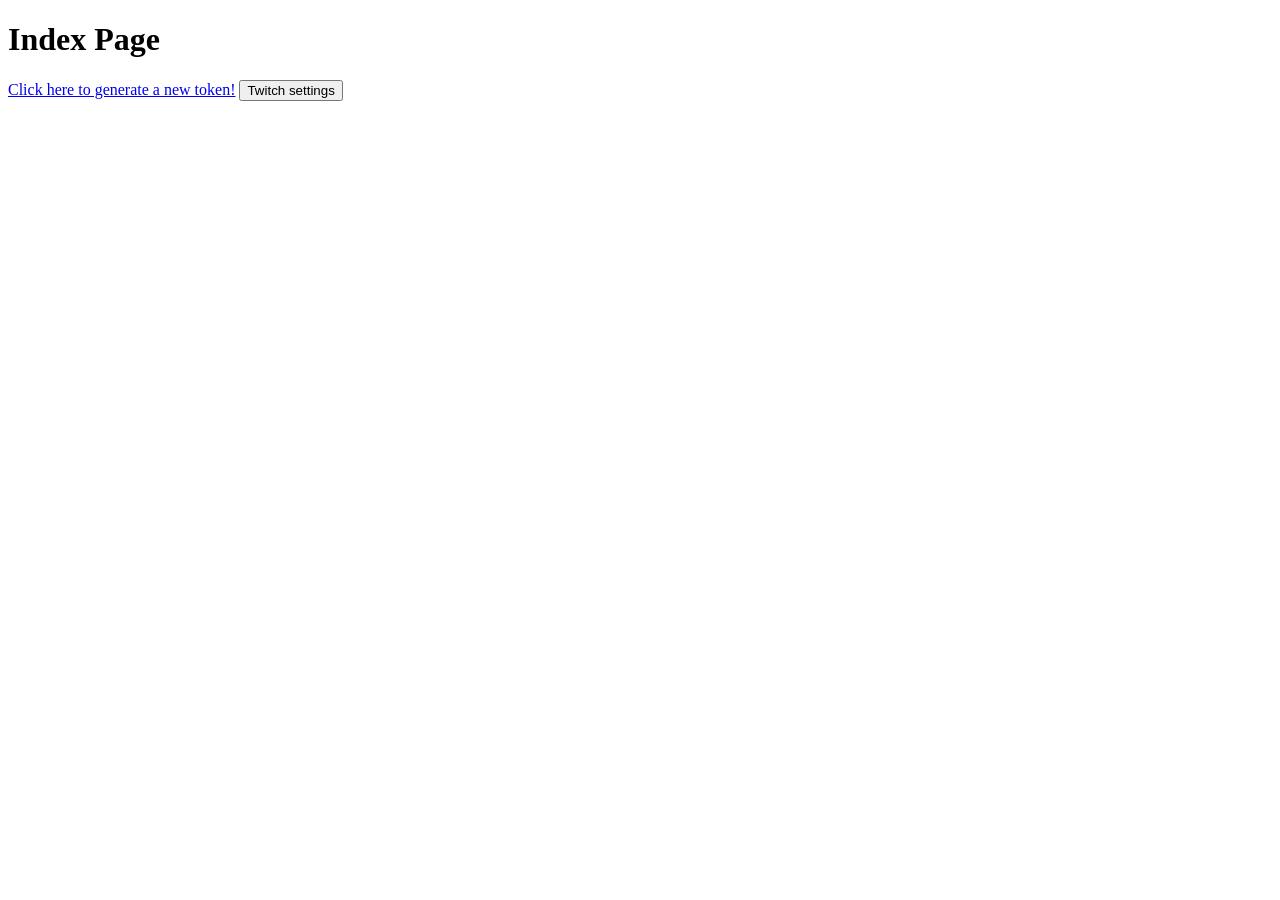
<file: twitch/OAuth/App/content/index.html>
<!DOCTYPE html>
    <html lang = "en">
        <head>
            <meta charset = "UTF-8">
            <meta name = "viewport" content = "width=device-width, inital-scale=1.0">
            <title>Homepage</title>
        </head>

        <body>
            <h1>Index Page</h1>
            <a href="https://id.twitch.tv/oauth2/authorize?response_type=token&client_id=gnltd0pal01dzp6uxogo36s83v4ygm&redirect_uri=http://localhost:3000/redirect&scope=">Click here to generate a new token!</a>

            <a href = "/twitchSettings">
                <button>Twitch settings</button>
            </a>
        </body>
    </html>
</file>
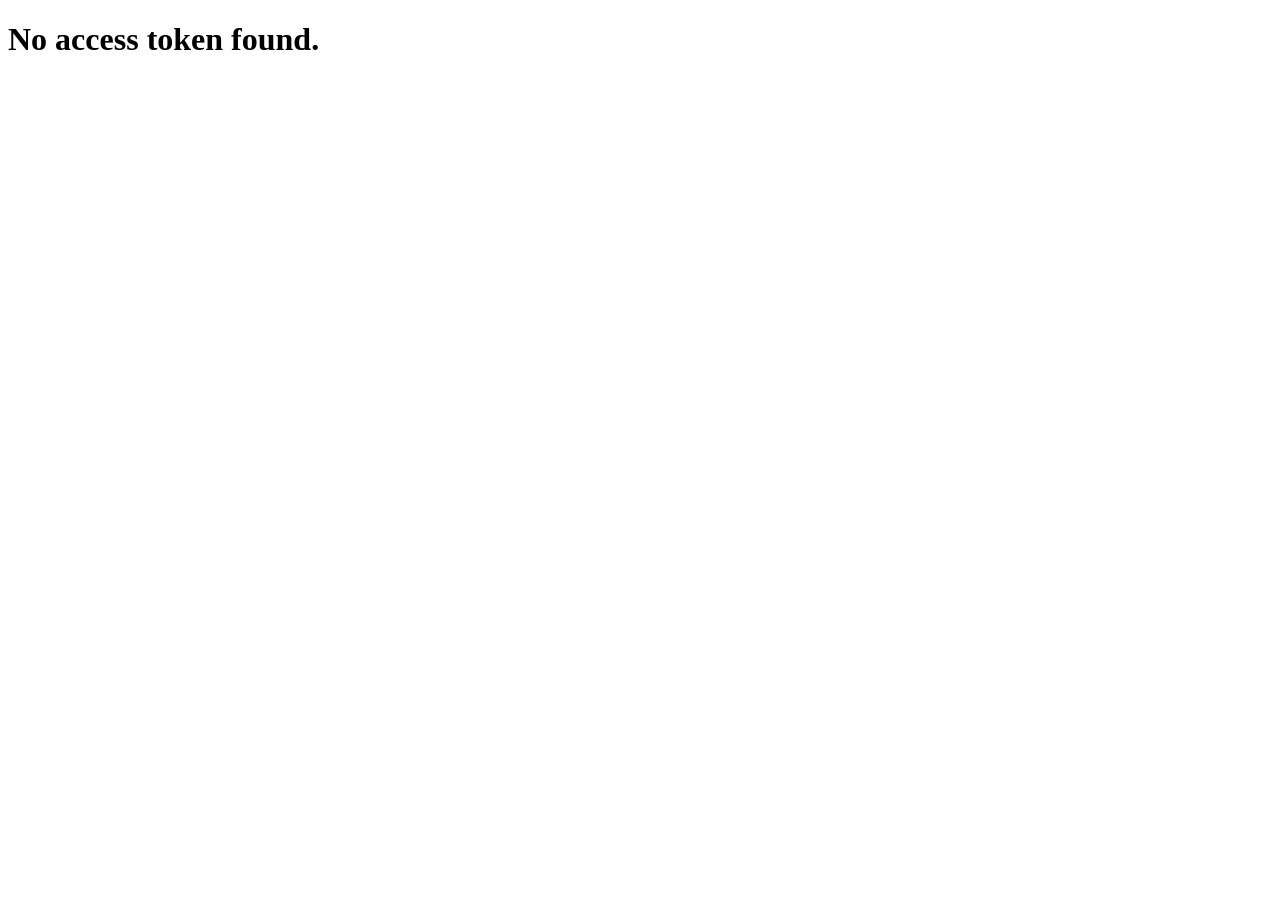
<file: twitch/OAuth/token_capture.html>
<!DOCTYPE html>
<html>
    <head>
        <title>Token Capture</title>
        <script>
            window.onload = function() {
                const hash = window.location.hash.substring(1);
                const params = new URLSearchParams(hash);
                const token = params.get("access_token");

                if (token) {
                    fetch("/capture_token", {
                        method: "POST",
                        headers: {
                            "Content-Type": "application/json"
                        },
                        body: JSON.stringify({ token: token })
                    })
                    .then(response => {
                        if (response.ok) {
                            return response.json();  // Parse the JSON response
                        } else {
                            throw new Error('Failed to capture token');
                        }
                    })
                    .then(data => {
                        if (data.status === 'success') {
                            document.body.innerHTML = "<h1>Access token renewed. You may now close this tab.</h1>";
                        } else {
                            document.body.innerHTML = "<h1>Token capture failed. Please try again.</h1>";
                        }
                    })
                    .catch(err => {
                        document.body.innerHTML = "<h1>Access token renewal failed. Please try again.</h1>";
                        console.error(err);
                    });
                } else {
                    document.body.innerHTML = "<h1>No access token found.</h1>";
                }
            };
        </script>
    </head>
    <body>
        <h1>Capturing Access Token...</h1>
    </body>
</html>
</file>
